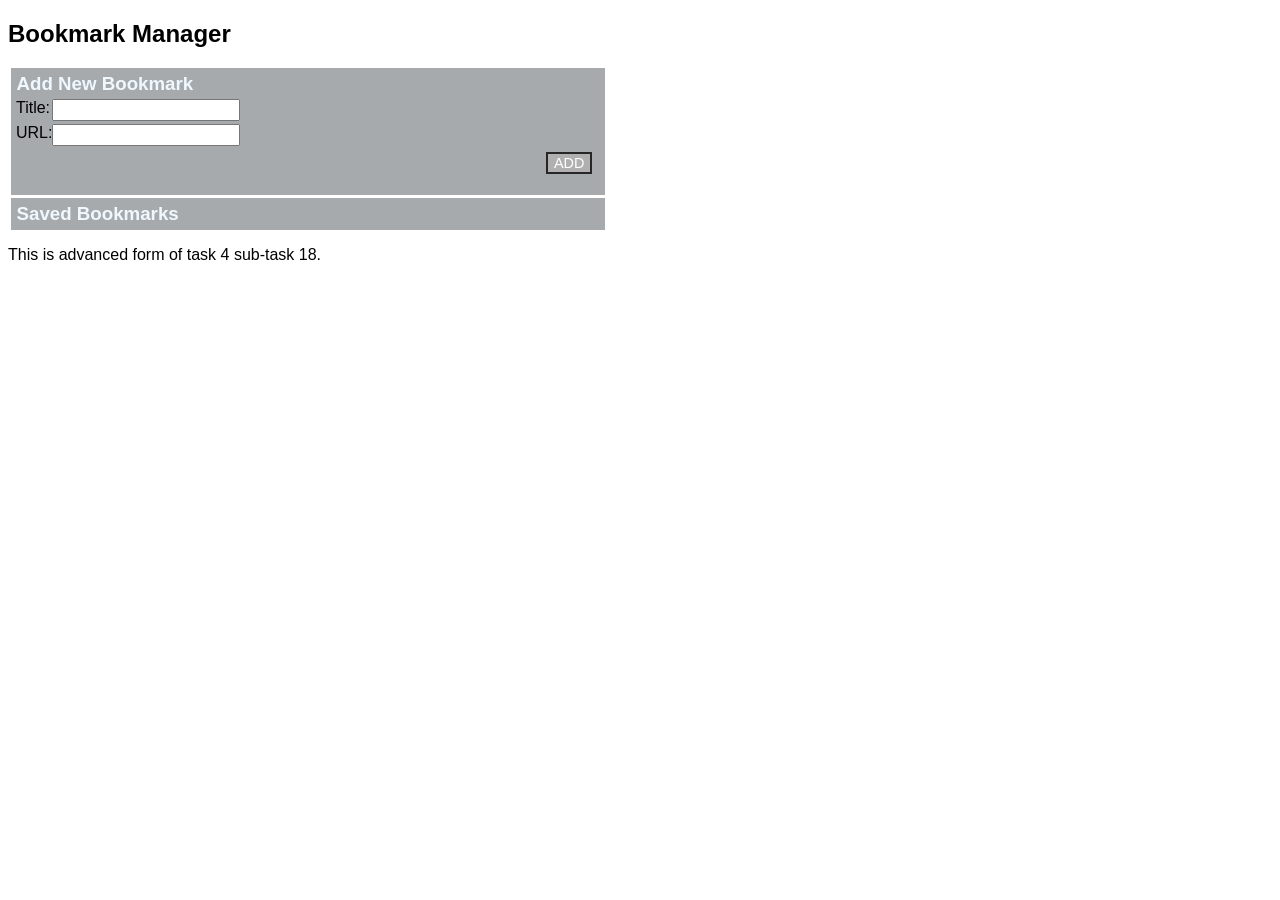
<file: mini-capstone/index.html>
<!DOCTYPE html>
<html lang="en">
<head>
    <meta charset="UTF-8">
    <meta name="viewport" content="width=device-width, initial-scale=1.0">
    <title> bookmarks </title>
    <link rel="stylesheet" href="style.css">
    <script type="module" src="main.js"></script>
    <script type="module" src="storage.js"></script>
    <script type="module" src="bookmarks.js"></script>
    <script type="module" src="ui.js"></script>
</head>
<body>
    <header>
        <h2> Bookmark Manager </h2>
    </header>
    <main>
        <section>  
            <h3 class="title"> Add New Bookmark </h3>
            <div class="container">
                <div class="component">
                    <label for="bookmark-title"> Title: </label>
                    <input id="bookmark-title" type="text" />
                </div>
                <div class="component">
                    <label for="bookmark-url"> URL: </label>
                    <input id="bookmark-url" type="url" />
                </div>
            </div>
            <div class="component add-btn">
                <button id="add"> ADD </button>
            </div>
            <div>
                <p class="warning">
            <div>
        </section>  

        <section class="stored-bookmarks">
            <h3 class="title"> Saved Bookmarks </h3>
            <ul></ul>

            <template id="bookmark-template">
                <li class="bookmark-list-item">
                    <div>
                        <a class="bookmark-link"> </a>
                        <input class="bookmark-title">
                    </div>
                    <div>
                        <button class="edit">Edit</button>
                        <button class="save">Save</button>
                        <button class="remove">Remove</button>
                    </div>
                </li>
            </template>

        </section>
    </main>
    <footer>
        <p>This is advanced form of task 4 sub-task 18.</p>
    </footer>
</body>
</html>
</file>
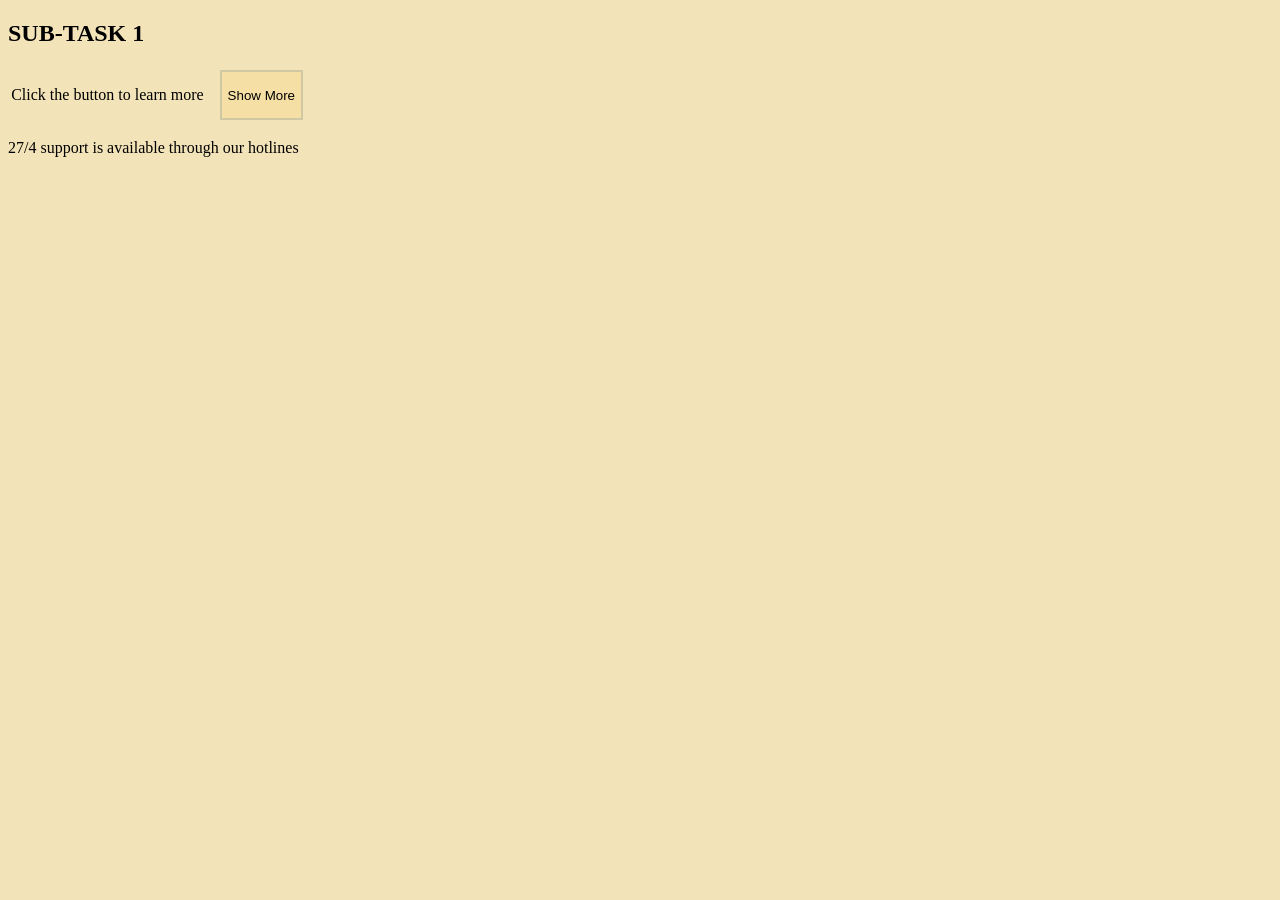
<file: sub-task-1/index.html>
<!DOCTYPE html>
<html lang="en">
<head>
    <meta charset="UTF-8">
    <meta name="viewport" content="width=device-width, initial-scale=1.0">
    <title> toggle button </title>
    <link rel="stylesheet" href="style.css">
    <script src="script.js" defer></script>
</head>
<body>
    <header>
        <h2>SUB-TASK 1</h2>
    </header>
    <main>
        <section> 
            <p>Click the button to learn more</p>

            <button id="toggle-btn"> Show More </button> 

            <p id="info" class="hidden-info">Here is some more information.</p>
        </section>
    </main>
    <footer>
        <p>27/4 support is available through our hotlines</p>    
    </footer>
</body>
</html>
</file>
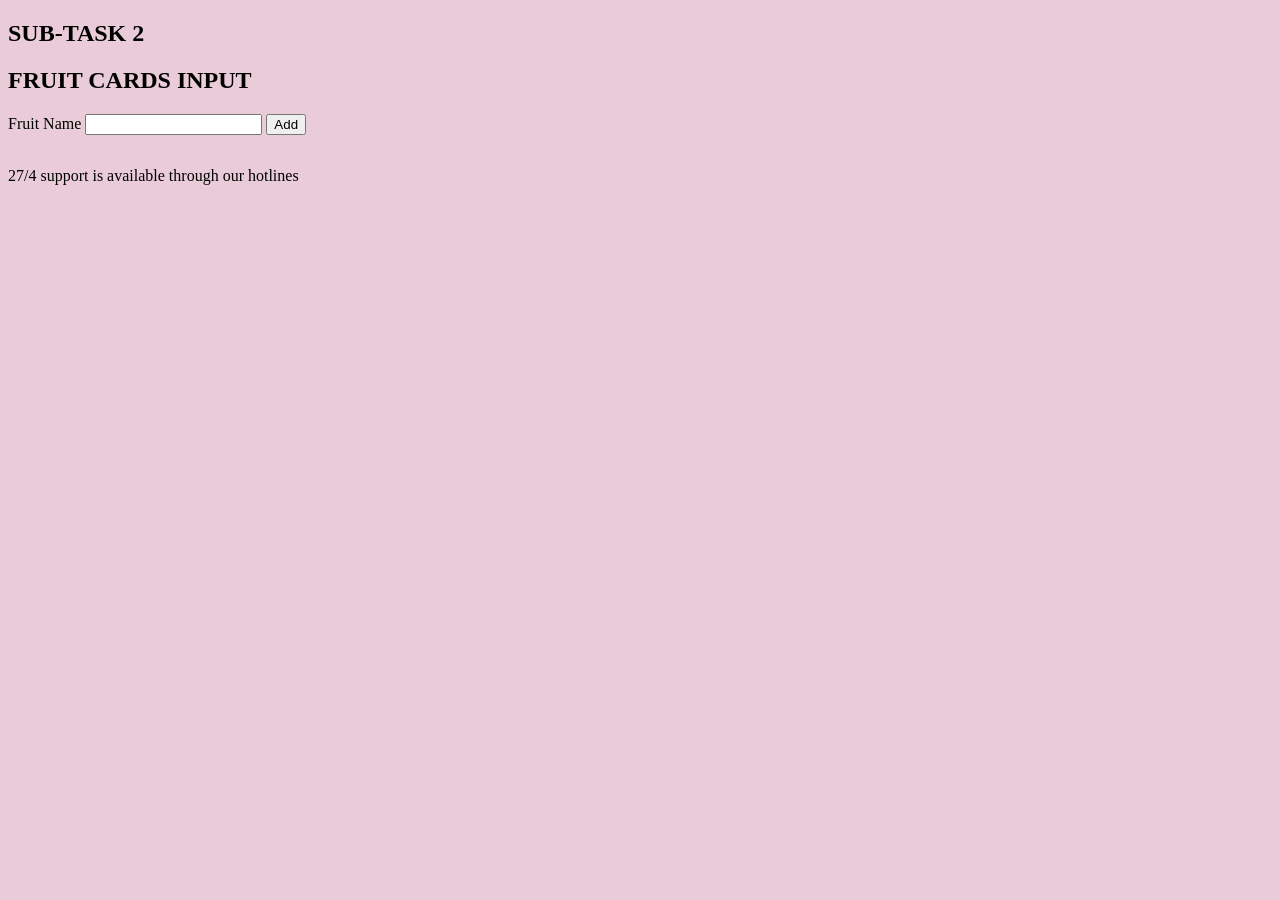
<file: sub-task-2/index.html>
<!DOCTYPE html>
<html lang="en">
<head>
    <meta charset="UTF-8">
    <meta name="viewport" content="width=device-width, initial-scale=1.0">
    <title> Card List </title>
    <link rel="stylesheet" href="style.css">
    <script src="script.js" defer></script>
</head>
<body>
    <header>
        <h2>SUB-TASK 2</h2>
    </header>
    <main>
        <section id="input"> 
            <h2> FRUIT CARDS INPUT</h2>
            <label for="fruit-name">Fruit Name</label>
            <input id="fruit-name" /> 
            <button id="add-card"> Add </button>
        </section>
        <section>
            <p class="warning"></p>
        </section>
        <section class="cards"> 
            
        </section>
    </main>
    <footer>
        <p>27/4 support is available through our hotlines</p>    
    </footer>
</body>
</html>
</file>
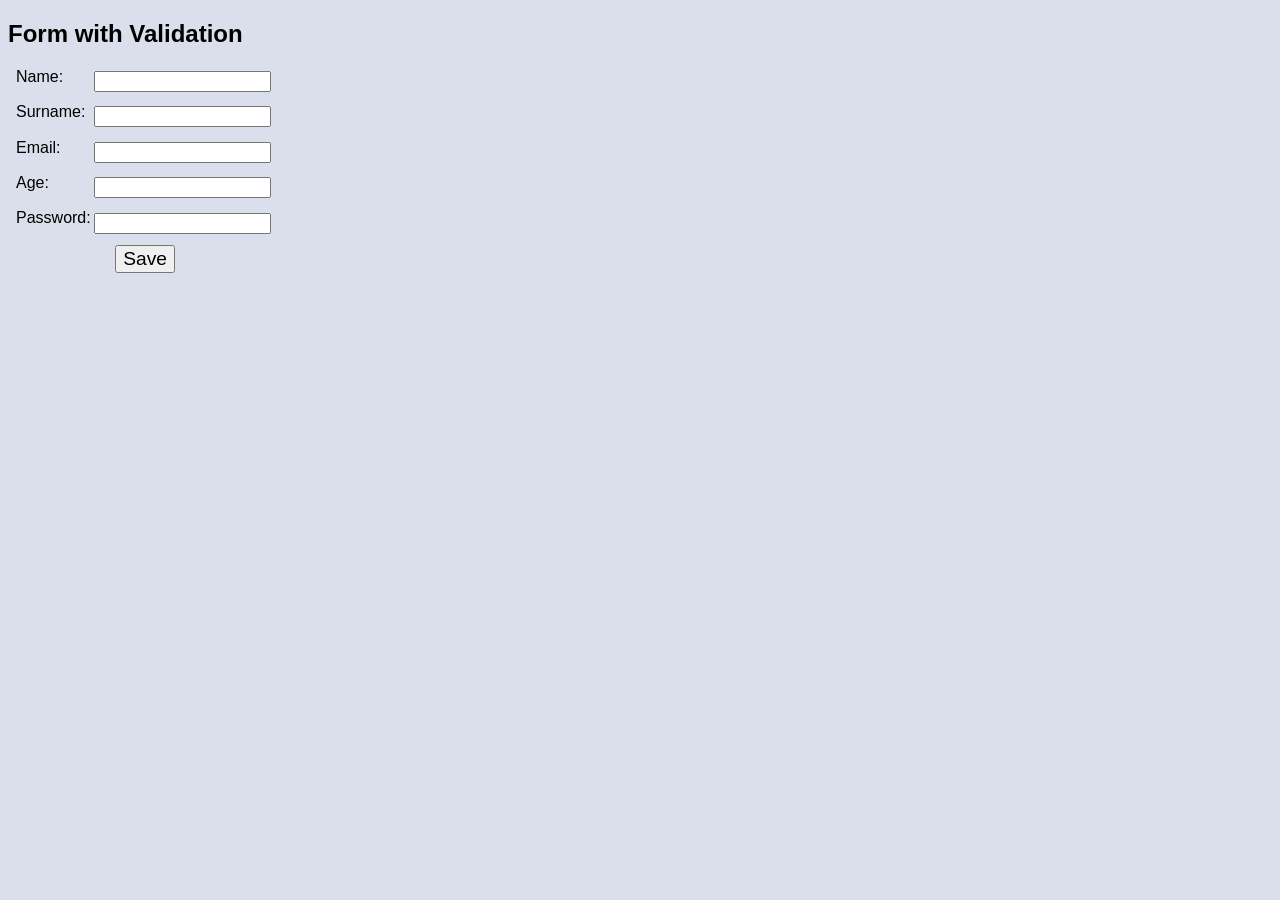
<file: sub-task-3/index.html>
<!DOCTYPE html>
<html lang="en">
<head>
    <meta charset="UTF-8">
    <meta name="viewport" content="width=device-width, initial-scale=1.0">
    <title>FORM</title>
    <link rel="stylesheet" href="style.css" />
    <script src="script.js" defer></script>
</head>
<body>
    <h2>Form with Validation</h2>
    <form class="container">
    <div> 
        <label for="name">Name:</label>
        <input id="name" type="text" required />
    </div>
    <div> 
        <label for="surname">Surname:</label>
        <input id="surname" type="text" required />
    </div>
    <div> 
        <label for="email">Email:</label>
        <input id="email" type="email" required />
    </div>
    <div> 
        <label for="age">Age:</label>
        <input id="age" type="number" />
    </div>
    <div> 
        <label for="password">Password:</label>
        <input id="password" type="password" minlength="8" required />
    </div>
    <div class="save-div">
        <button id="save-btn"> Save </button>
    </div>
    </form>
</body>
</html>
</file>
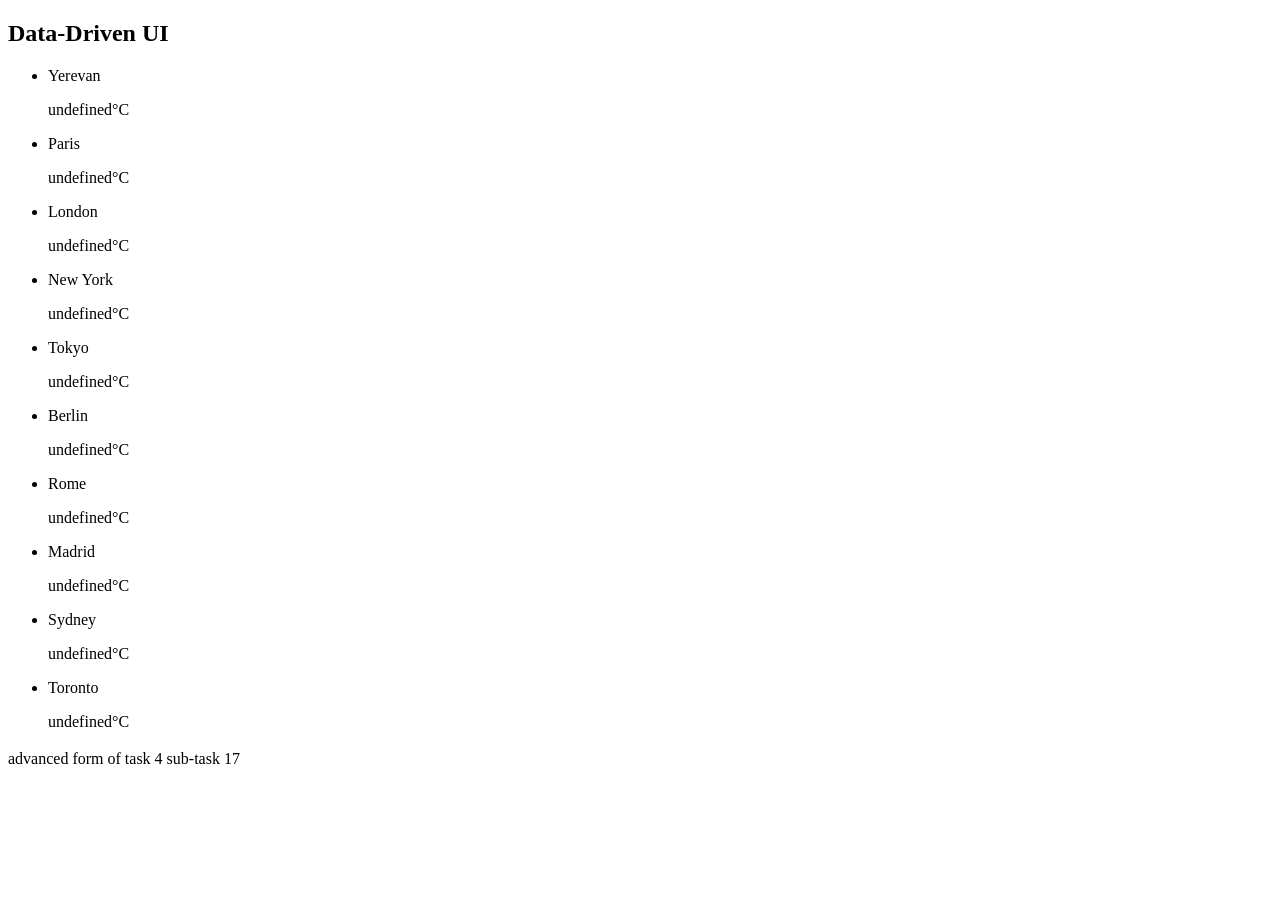
<file: sub-task-4/index.html>
<!DOCTYPE html>
<html lang="en">
<head>
    <meta charset="UTF-8">
    <meta name="viewport" content="width=device-width, initial-scale=1.0">
    <title> Data-Driven UI </title>
    <link rel="stylesheet" href="style.css" />
    <script src="script.js" defer></script>
</head>
<body>
    <header>
        <h2> Data-Driven UI </h2>
    </header>
    <main> 
        <ul> </ul>
        <p class="loading"> Loading... </p>

        <template id="city-template">
        <li>
            <p class="city-name"></p>
            <p class="city-temp"></p>
        </li>
        </template>
    </main>
    <footer>
        <p> advanced form of task 4 sub-task 17 </p>
    </footer>
</body>
</html>
</file>
<file: mini-capstone/style.css>
:root {
    --body-bg: aliceblue;
    --button-bg: #B0B0B0;
    --button-bg-hover: #909090;
    --button-bg-active: #787878;
    --button-border: rgb(39, 37, 37);
    --button-color: #ffffff;
    --section-bg: rgb(167, 170, 172);
    --title-color: aliceblue;
    --li-bg: rgb(206, 211, 214);
    --input-disabled-color: blue;
}

body {     
    font-family: Arial, Helvetica, sans-serif; 
}  

main {
    width: 95%;
    max-width: 600px;
}

button {     
    font-family: inherit;     
    font-size: 0.9rem;     
    margin: 0.2em;   
    border: 2px solid var(--button-border);     
    background-color: var(--button-bg);     
    color: var(--button-color); 
}  

input {
    font-family: inherit;     
    font-size: 0.9rem;   
}

button:hover {     
    background-color: var(--button-bg-hover); 
}  

button:active {     
    background-color: var(--button-bg-active);  
}  

.container {     
    width: max-content; 
}  

.component {     
    margin: 0.2rem;     
    display: flex;     
    justify-content: space-between; 
}  

.add-btn {     
    margin-right: 0.5em;     
    justify-content: flex-end; 
}   

section {     
    margin: 0.2rem;     
    padding: 0.1em;     
    background-color: var(--section-bg); 
}  

.title {     
    color: var(--title-color);     
    margin: 0.2em; 
}  

ul {     
    list-style: none;     
    padding: 0;     
    margin: 0.2rem; 
} 

li {     
    padding: 0.2em;     
    margin: 0.2rem;     
    background-color: var(--li-bg);  
}  

.bookmark-list-item {
    display: flex;
    justify-content: space-between;
    align-items: center;
    padding: 0.5rem;
    gap: 1rem;
}

.bookmark-list-item div:first-child {
    flex-grow: 1;
    display: flex;
    align-items: center;
}

.warning {
    margin-left: 2em;
    color:wheat;
}

.hidden {
    display: none;
}
</file>
<file: sub-task-1/style.css>
body {
    background-color: #f3e3b9;
}

section {
    display: flex;
    gap: 1em;
    padding: 0.2em;
}

.hidden-info {
    display: none;
}

button {
    background-color: #f6dfa4;
    border: 2px solid #cfc8a2;
}

button:hover {
    background-color: #f0e2bf;
}

button:focus {
    outline: 2px solid #635547;
}
</file>
<file: sub-task-2/style.css>
body {
    background-color: #eaccd9;
}

.card{
    width: 150px;
    height: 150px;
    display: grid;
    justify-content: space-evenly;  
    align-content: center;   
}

.cards {
    display: grid;
    justify-content: space-evenly;  
    align-content: space-evenly;   
    grid-template-columns: repeat(auto-fit, minmax(150px, 1fr));
    gap: 1em;
    margin: 1rem;
}

.warning{
    color: rgb(152, 79, 27);
}
</file>
<file: sub-task-3/style.css>
body {
    font-family: Arial, Helvetica, sans-serif;
    background-color: #dadfeb;
}

.container{
    width: max-content;
}

div {
    display: flex;
    justify-content: space-between;
    margin: 0.5rem;
}

.save-div {
    justify-content: center;
}

button {
    font-size: 1.2rem;
    font-family: Arial, Helvetica, sans-serif;
}

input {
    margin: 0.2rem;
}

input:focus {
    outline: 2px solid rgb(93, 93, 191);
}

input.error {   
    border: 2px solid rgb(181, 51, 51);
    background-color: rgb(234, 187, 187);
}

input.error:focus {
    outline: 2px solid rgb(181, 51, 51);
}
</file>
<file: sub-task-4/style.css>
.loading {
    font-family: 'Courier New', Courier, monospace;
    font-size: 1.2rem;
}
</file>
